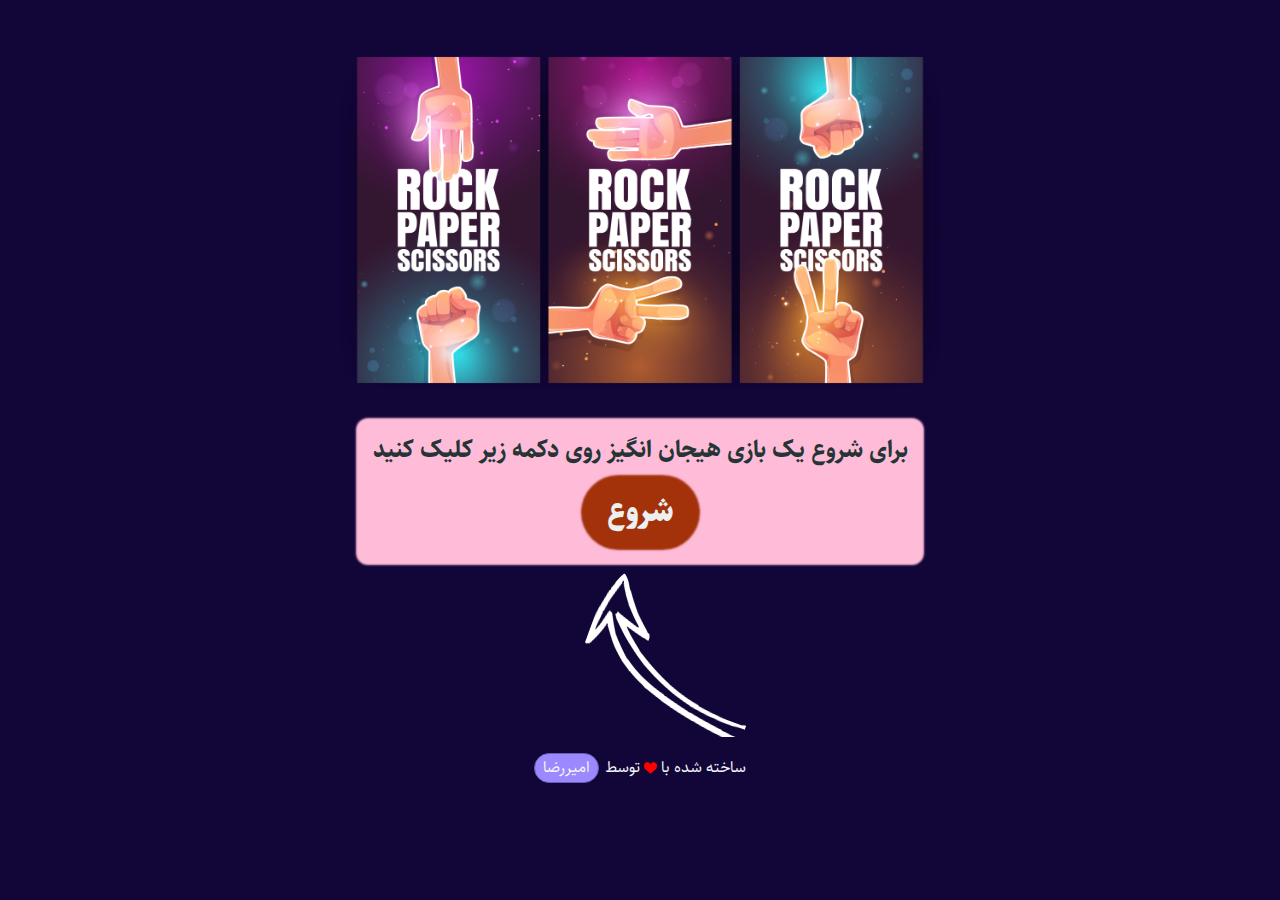
<file: index.html>
<!DOCTYPE html>
<html lang="en">
<head>
    <meta charset="UTF-8">
    <meta name="viewport" content="width=device-width, initial-scale=1.0">
    <link rel="stylesheet" href="./style.css" />
    <title>Rock Paper Scissors Game - Home Page</title>
</head>
<body>
    <img class="banner" src="./images/banner.jpg" />
    <div class="box">
        <h3 class="box-h3">برای شروع یک بازی هیجان انگیز روی دکمه زیر کلیک کنید</h3>
        <a href="./game.html"><button class="box-btn">شروع</button></a>
    </div>
    <div class="arrow"></div>
    <p class="create">
        ساخته شده با
        <img class="svg" src="./images/Love_Heart_SVG.svg" />
        توسط <a class="github" href="https://github.com/amirreza017/" title="...">امیررضا</a>
    </p>
</body>
</html>
</file>
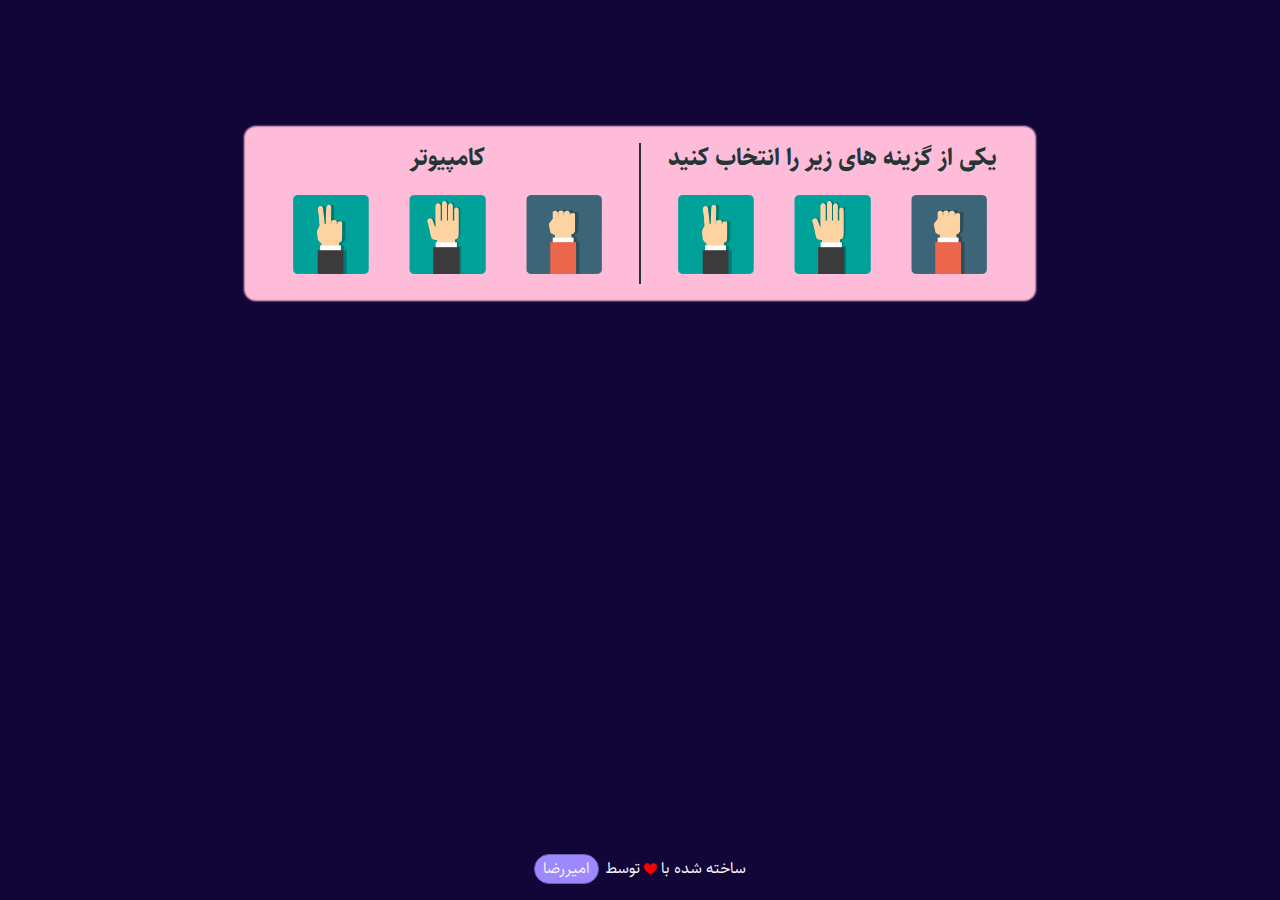
<file: game.html>
<!DOCTYPE html>
<html lang="en">
<head>
    <meta charset="UTF-8">
    <meta name="viewport" content="width=device-width, initial-scale=1.0">
    <link rel="stylesheet" href="./style.css" />
    <title>Rock Paper Scissors Game - Game Page</title>
</head>
<body>
    <div class="box box-game">
        <div class="box-game-user">
            <h3>یکی از گزینه های زیر را انتخاب کنید</h3>
            <div class="box-game-rps">
                <img class="box-game-rps-img" id="rock" src="./images/rock.png" />
                <img class="box-game-rps-img" id="paper" src="./images/paper.png" />
                <img class="box-game-rps-img" id="scissor" src="./images/scissor.png" />
            </div>
            <div id="scoreUSER"></div>
        </div>
        <div class="box-game-pc">
            <h3>کامپیوتر</h3>
            <div class="box-game-rps">
                <img class="box-game-rps-img" id="rock2" src="./images/rock.png" />
                <img class="box-game-rps-img" id="paper2" src="./images/paper.png" />
                <img class="box-game-rps-img" id="scissor2" src="./images/scissor.png" />
            </div>
            <div id="scorePC"></div>
        </div>
    </div>
    <p class="create create-game">
        ساخته شده با
        <img class="svg" src="./images/Love_Heart_SVG.svg" />
        توسط <a class="github" href="https://github.com/amirreza017/" title="...">امیررضا</a>
    </p>

    <script src="./script.js"></script>
</body>
</html>
</file>
<file: style.css>
@import './reset.css';
@import './typography.css';
@font-face {
  font-family: Sahel;
  src: url("./fonts/Sahel.eot");
  src: url("./fonts/Sahel.eot?#iefix") format("embedded-opentype"), url("./fonts/Sahel.woff2") format("woff2"), url("./fonts/Sahel.woff") format("woff"), url("./fonts/Sahel.ttf") format("truetype");
  font-weight: normal;
}
@font-face {
  font-family: Sahel;
  src: url("./fonts/Sahel-Bold.eot");
  src: url("./fonts/Sahel-Bold.eot?#iefix") format("embedded-opentype"), url("./fonts/Sahel-Bold.woff2") format("woff2"), url("./fonts/Sahel-Bold.woff") format("woff"), url("./fonts/Sahel-Bold.ttf") format("truetype");
  font-weight: bold;
}
@font-face {
  font-family: Sahel;
  src: url("./fonts/Sahel-Light.eot");
  src: url("./fonts/Sahel-Light.eot?#iefix") format("embedded-opentype"), url("./fonts/Sahel-Light.woff2") format("woff2"), url("./fonts/Sahel-Light.woff") format("woff"), url("./fonts/Sahel-Light.ttf") format("truetype");
  font-weight: 300;
}
@font-face {
  font-family: Sahel;
  src: url("./fonts/Sahel-SemiBold.eot");
  src: url("./fonts/Sahel-SemiBold.eot?#iefix") format("embedded-opentype"), url("./fonts/Sahel-SemiBold.woff2") format("woff2"), url("./fonts/Sahel-SemiBold.woff") format("woff"), url("./fonts/Sahel-SemiBold.ttf") format("truetype");
  font-weight: 600;
}
@font-face {
  font-family: Sahel;
  src: url("./fonts/Sahel-Black.eot");
  src: url("./fonts/Sahel-Black.eot?#iefix") format("embedded-opentype"), url("./fonts/Sahel-Black.woff2") format("woff2"), url("./fonts/Sahel-Black.woff") format("woff"), url("./fonts/Sahel-Black.ttf") format("truetype");
  font-weight: 900;
}
body {
  background-color: #120638;
  direction: rtl;
  box-sizing: border-box;
}

.banner {
  width: 50%;
  margin: auto;
  margin-top: 40px;
  display: flex;
  margin-bottom: 20px;
}

.box {
  background-color: #FFBCD8;
  width: 42.5%;
  margin: auto;
  box-shadow: 0px 0px 2px 2px #FFBCD8;
  padding: 15px 10px;
  border-radius: 10px;
}
.box-h3 {
  margin: 0;
  color: #253536;
  text-align: center;
  margin-bottom: 10px;
}
.box a {
  text-decoration: none;
}
.box-btn {
  display: flex;
  margin: auto;
  background-color: #A3320B;
  border: none;
  box-shadow: 0px 0px 2px 2px #A3320B;
  padding: 12px 24px;
  border-radius: 40px;
  color: #ECF0F1;
  font-family: Sahel;
  font-weight: 900;
  font-size: 30px;
}
.box-btn:hover {
  background-color: #932210;
  box-shadow: 0px 0px 2px 2px #932210;
}
.box-btn:active {
  background-color: #6b180c;
  box-shadow: 0px 0px 2px 2px #6b180c;
}
.box-game {
  margin-top: 10%;
  width: 60%;
  display: flex;
}
.box-game-rps {
  display: flex;
  justify-content: center;
}
.box-game-rps-img {
  width: 20%;
  margin: 10px 20px;
  transition: 300MS;
}
.box-game-user {
  width: 50%;
  border-left: 1px solid #253536;
}
.box-game-user h3 {
  margin: 0;
  color: #253536;
  margin-bottom: 10px;
  text-align: center;
}
.box-game-pc {
  width: 50%;
  border-right: 1px solid #253536;
}
.box-game-pc h3 {
  margin: 0;
  color: #253536;
  margin-bottom: 10px;
  text-align: center;
}

.arrow {
  background-image: url("./images/arrow.png");
  background-repeat: no-repeat;
  height: 180px;
  position: relative;
  left: 45%;
  margin-top: 10px;
}

a.github {
  text-decoration: none;
  color: #f5f6fa;
  background-color: #9c88ff;
  border: 1px solid #6b5cb4;
  border-radius: 16px;
  margin-right: 6px;
  padding: 0px 8px;
}
a.github:hover {
  background-color: #8c7ae6;
}

img.svg {
  width: 13px;
  padding: 0 4px;
}

p.create {
  color: #f5f6fa;
  display: flex;
  width: 100%;
  align-items: center;
  justify-content: center;
}
p.create-game {
  position: absolute;
  bottom: 0;
}

#scoreUSER, #scorePC {
  padding: 0 10px;
}
</file>
